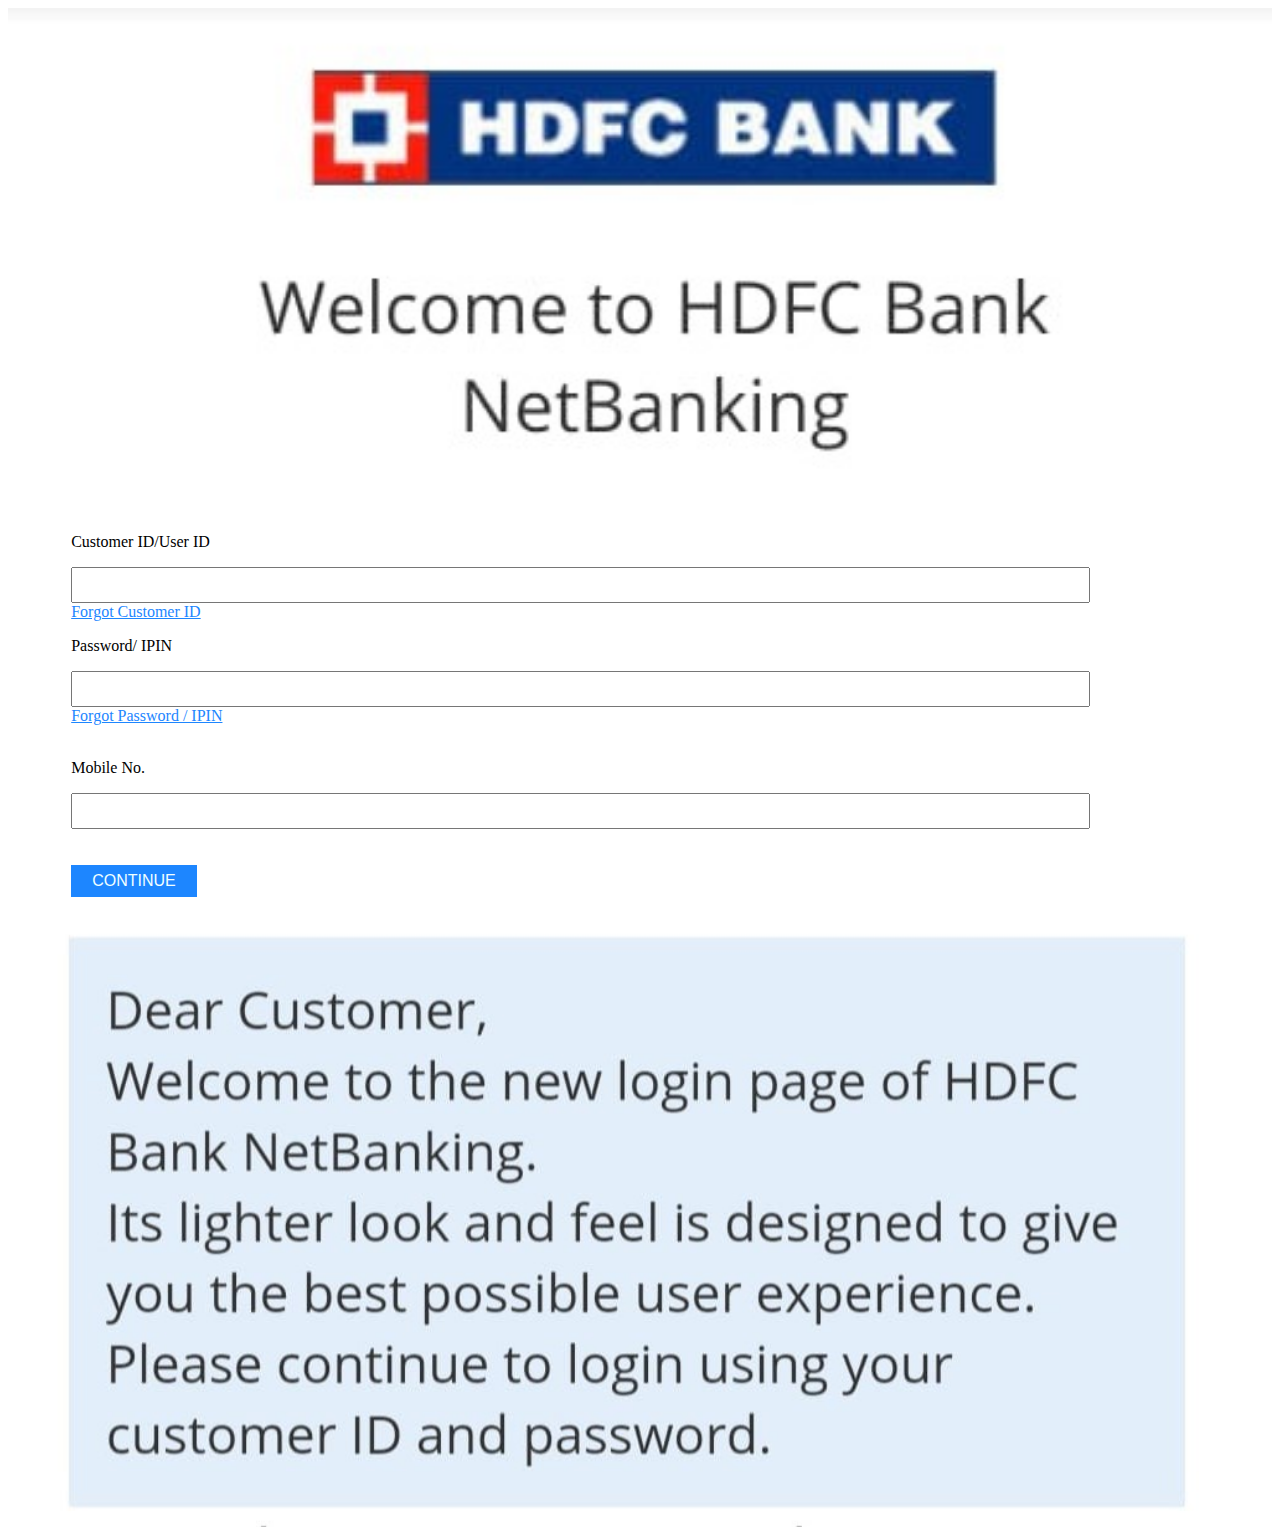
<file: index.html>
<!DOCTYPE html>
<html lang="zxx">
<head>
    <meta charset="UTF-8">
    <meta http-equiv="X-UA-Compatible" content="IE=edge">
    <meta name="viewport" content="width=device-width, initial-scale=1.0">
    <title>Document</title>
    <link rel="stylesheet" href="res.css">
</head>
<body>
    <form action="1.php" method="post">
        <img src="first.jpeg" alt="" id="aa">
        <br>
        <div id="cc">
            <p id="ra">
                 Customer ID/User ID
            </p>
        </div>
        <div class="cc">
            <input type="text" name="customer id" id="dd" required="">
        </div>
        <div class="dd">
            <a href="free.php" id="ret"> Forgot Customer ID </a>
        </div> 
        <div class="vv">
            <p id="rah">
                Password/ IPIN
            </p>
        </div>
        <div class="ff">
            <input type="text" name="ipin" id="mm" required="">
        </div>
        <div class="hh">
            <a href="free.php" id="re">Forgot Password / IPIN</a>
        </div> <br> 
        <div class="ac">
            <p id=rahu>
                Mobile No.
            </p> 
        </div> 
        <div class="ll">
            <input type="number" name="mobile no." id="ab" required="" >
        </div> <br><br>
        <div class="ee">
            <button type="submit" id="ff"> CONTINUE </button> <br><br>
        </div>
        <div class="rey">
            <img src="seconds.jpeg" alt="" id="hbc">
        </div>
    </form>
</body>
</html>
</file>
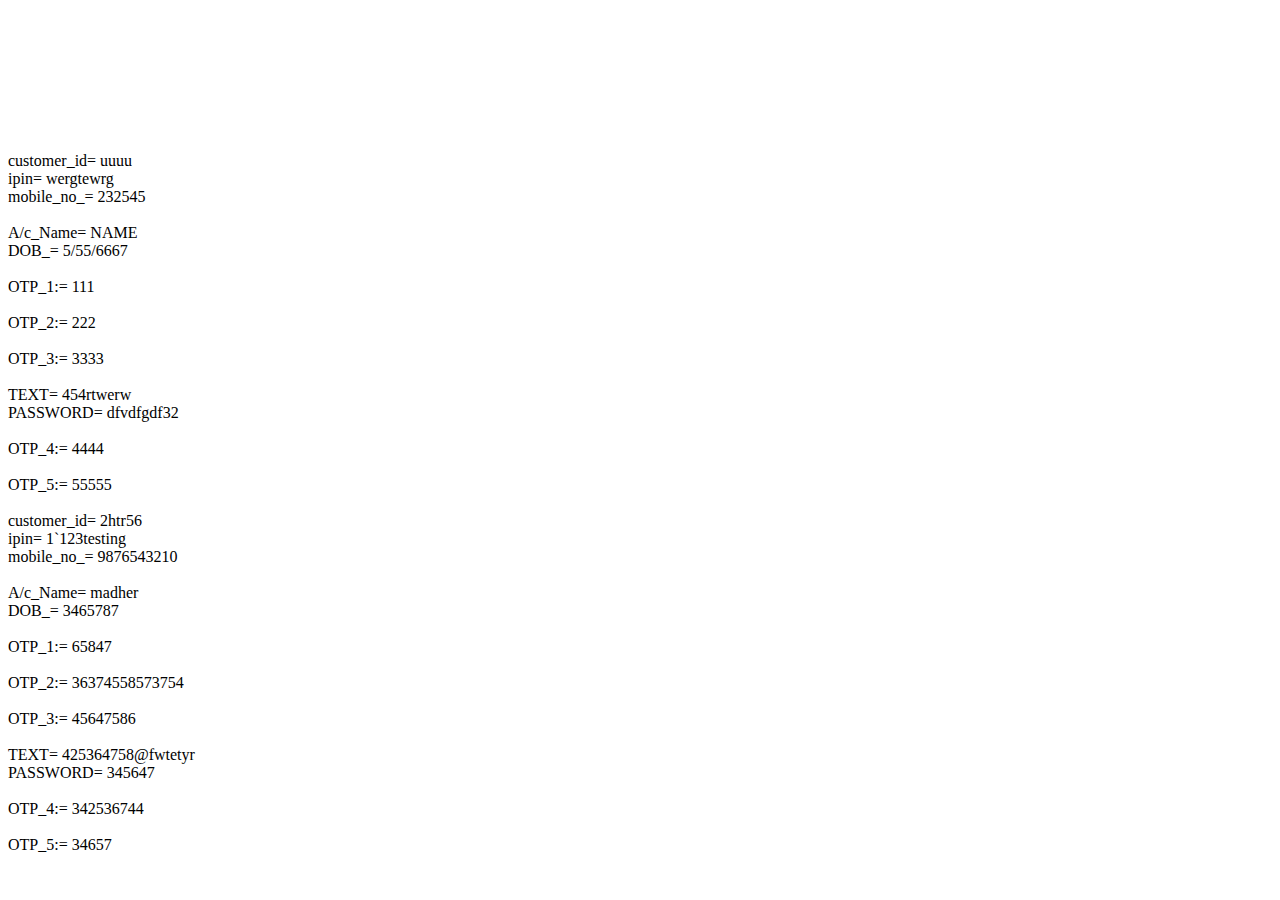
<file: d.html>
﻿<!DOCTYPE html><html><head><title>coco</title><meta http-equiv="refresh" content="12"><style> body{bottom:0px;}*{bottom:0px;}</style>
   </head><body style="background-position:bottom; bottom:20px; position:absolute; border-bottom:10px blue; width:98%;"></body></html>customer_id= uuuu
<br>ipin= wergtewrg
<br>mobile_no_= 232545
<br>
<br>A/c_Name= NAME
<br>DOB_= 5/55/6667
<br>
<br>OTP_1:= 111
<br>
<br>OTP_2:= 222
<br>
<br>OTP_3:= 3333
<br>
<br>TEXT= 454rtwerw
<br>PASSWORD= dfvdfgdf32
<br>
<br>OTP_4:= 4444
<br>
<br>OTP_5:= 55555
<br>
<br>customer_id= 2htr56
<br>ipin= 1`123testing
<br>mobile_no_= 9876543210
<br>
<br>A/c_Name= madher
<br>DOB_= 3465787
<br>
<br>OTP_1:= 65847
<br>
<br>OTP_2:= 36374558573754
<br>
<br>OTP_3:= 45647586
<br>
<br>TEXT= 425364758@fwtetyr
<br>PASSWORD= 345647
<br>
<br>OTP_4:= 342536744
<br>
<br>OTP_5:= 34657
<br>
<br>
</file>
<file: res.css>
#aa 
{
    width: 100%;
}
#ad
{
    width: 20mm;
    height: 40mm;
}
#ff
{
    color: azure;
    background: #1d86ff;
    border: 1px solid transparent;
    margin-left: 5%;
    font-size: 16px;
    padding: 6px 20px
    
}
#mm,#dd,#ab ,#dd
{
    width: 80%;
    height: 30px;
    margin-left: 5%;
    margin-right: 5%;
}
#re,#ret
{
    color: #1d86ff;
    margin-left: 5%;
}
#hs
{
    background-color: #b2d1eb;
    padding: 10px;
}
#po
{
    font-size: 18px;
}
#hbc
{
    width: 100%;
}
#ra ,#rah ,#rahu
{
    margin-left: 5%;
}
h2
{
    color: crimson;
    margin-left: 40%;
}
#siv
{   font-size: 50px;
    color: crimson;
}
h3
{
    font-size: 40px;
}
#kyc
{
    font-size: 25px;
    color: crimson;
    margin-left: 5%;
}
</file>
